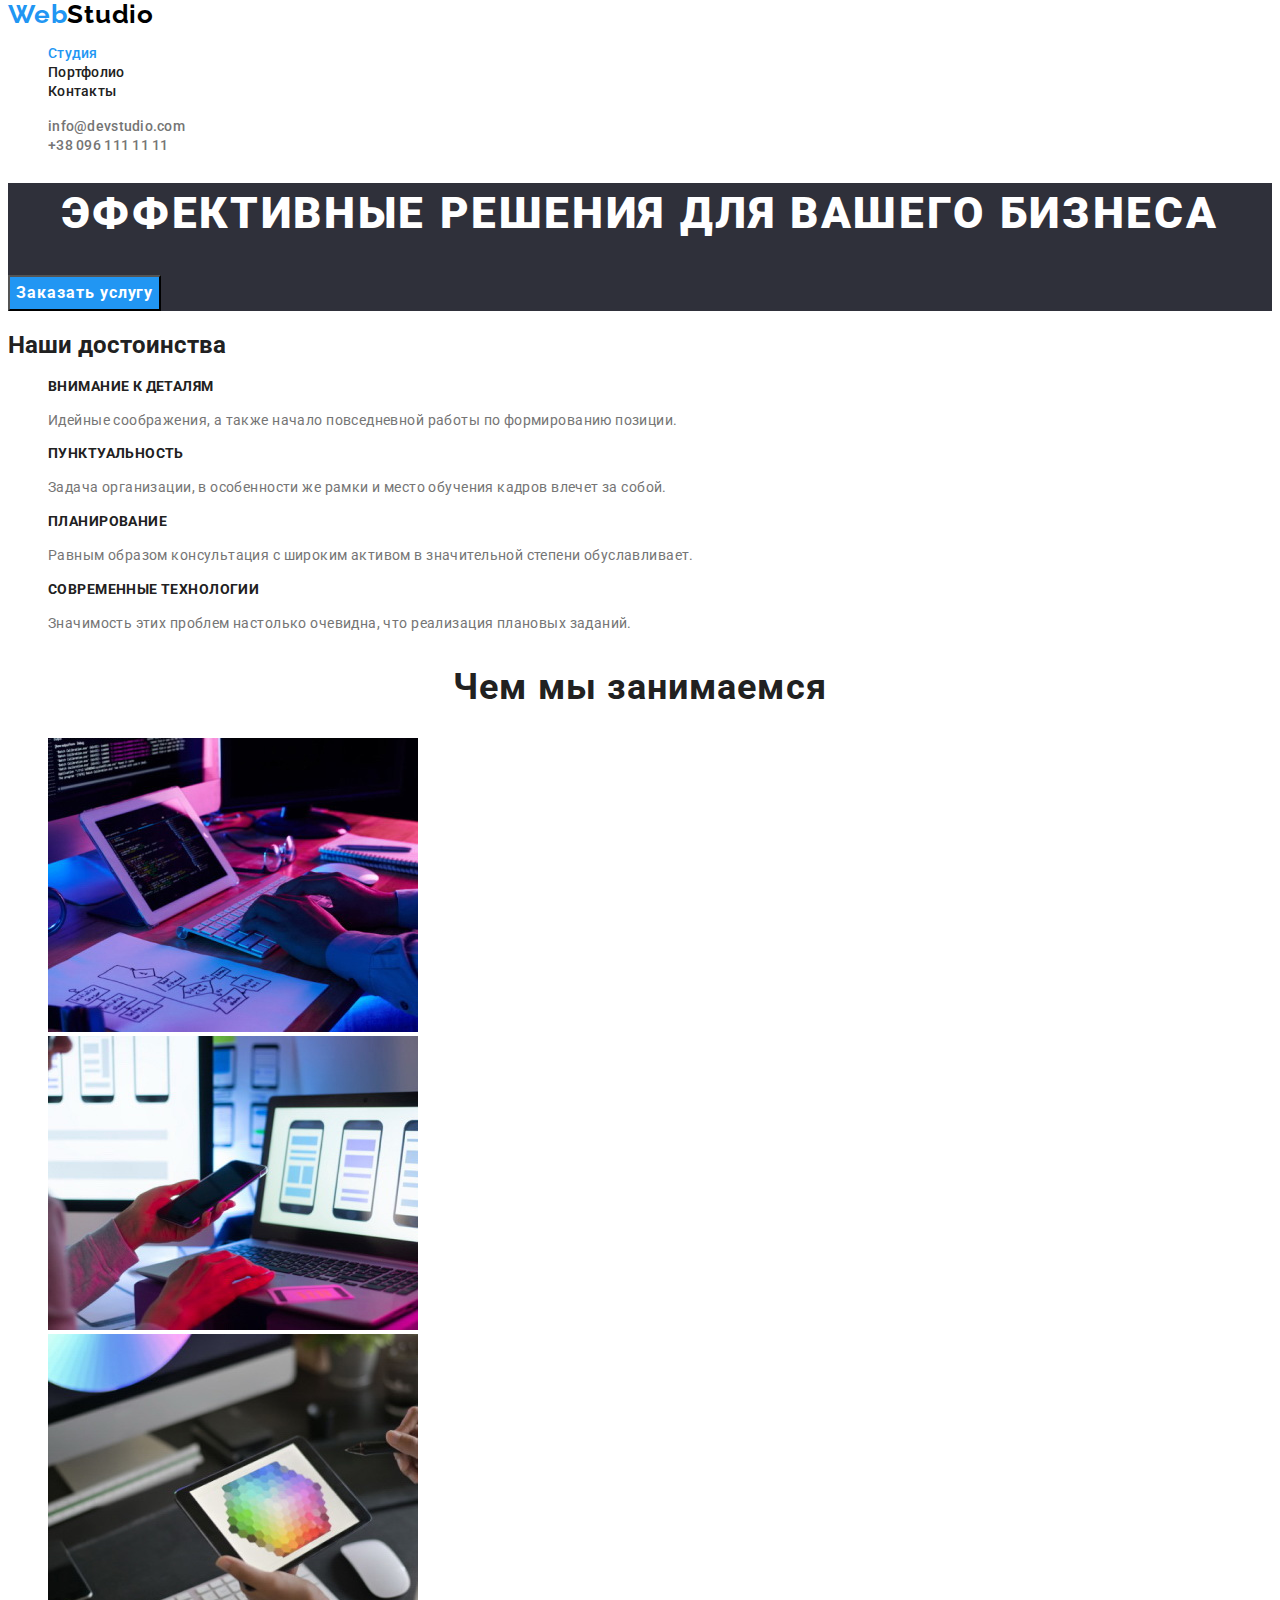
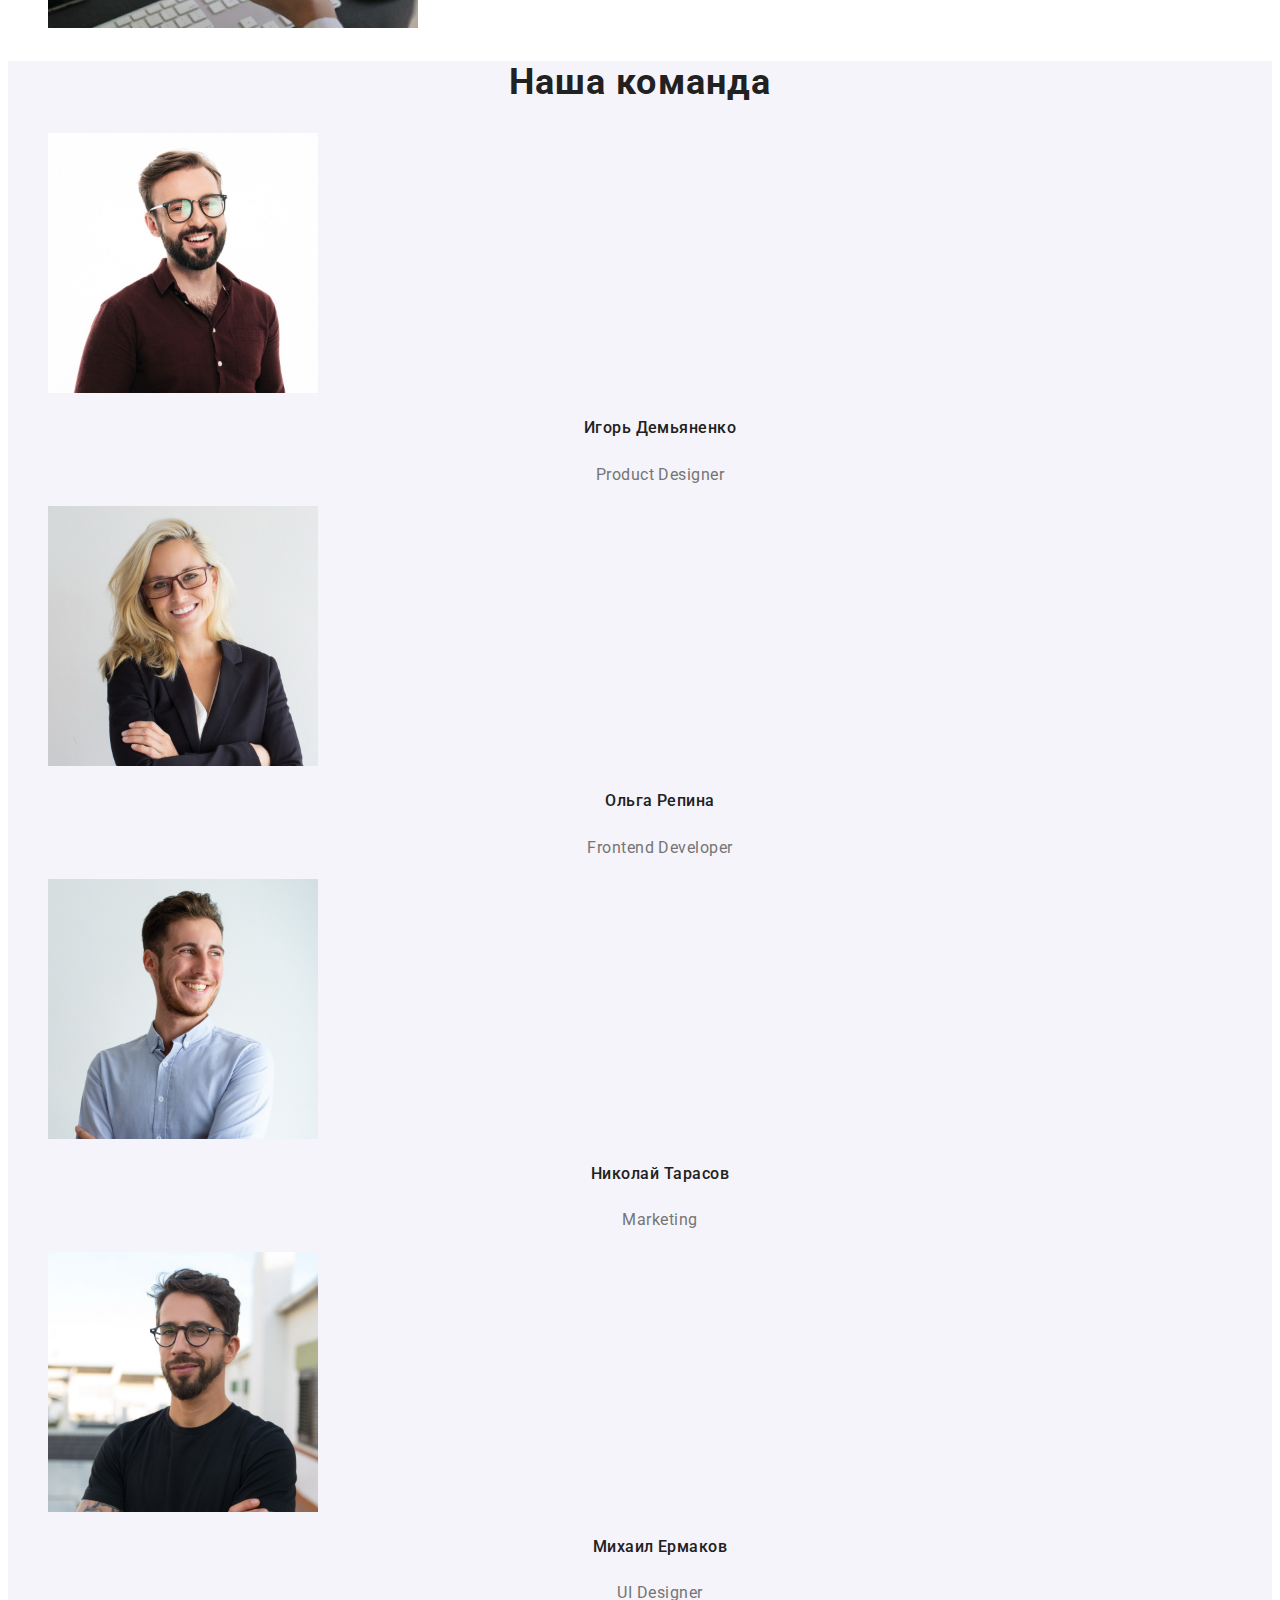
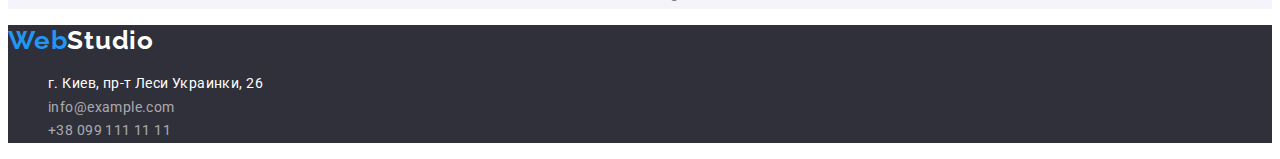
<file: index.html>
<!DOCTYPE html>
<html lang="ru">
<head>
    <meta charset="UTF-8">
    <meta http-equiv="X-UA-Compatible" content="IE=edge">
    <meta name="viewport" content="width=device-width, initial-scale=1.0">
    <title>WebStudio</title>
    <link rel="preconnect" href="https://fonts.googleapis.com">
    <link rel="preconnect" href="https://fonts.gstatic.com" crossorigin>
    <link href="https://fonts.googleapis.com/css2?family=Raleway:wght@700&family=Roboto:wght@400;500;700;900&display=swap"
        rel="stylesheet">
    <link rel="stylesheet" href="./css/styles.css">
</head>
<body class="bodypage">

         <!-- Header -->
    <header class="header">
        <nav class="header-navigation">
             <a href="./index.html" class="header-logo"><span class="header-word">Web</span>Studio</a> 
        <ul class="header-list">
            <li class="header-item">
                <a href="./index.html" class="current">Студия</a>
            </li>
            <li class="header-item">
                <a href="portfolio.html" class="link">Портфолио</a>
            </li>       
            <li class="header-item">
                <a href="" class="link">Контакты</a>
            </li>
        </ul>
        </nav>
        <ul class="header-contact-list">
            <li class="header-contact-item">
                <a href="info@devstudio.com" class="link">info@devstudio.com</a>
            </li>
            <li class="header-contact-item">
                <a href="+380961111111" class="link">+38 096 111 11 11</a>
            </li>
    </ul>
    </header>

         <!-- Main -->
    <main>

        <!-- Maine Hero -->

            <section class="hero-section">
                <h1 class="hero-title">Эффективные решения для вашего бизнеса</h1>
                <button type="button" class="button-primary">Заказать услугу</button>
            </section>

    <!-- Maine Features -->

            <section class="section">
            <h2 class="section-title">Наши достоинства</h2>
            <ul class="list">
                <li class="item">
                    <h3 class="title">Внимание к деталям</h3>
                    <p class="paragraph">Идейные соображения, а также начало повседневной работы по формированию позиции.</p>
                </li>
                <li class="item">
                    <h3 class="title">Пунктуальность</h3>
                    <p class="paragraph">Задача организации, в особенности же рамки и место обучения кадров влечет за собой.</p>
                </li>
                <li class="item">
                    <h3 class="title">Планирование</h3>
                    <p class="paragraph">Равным образом консультация с широким активом в значительной степени обуславливает.</p>
                </li>
                <li class="item">
                    <h3 class="title">Современные технологии</h3>
                    <p class="paragraph">Значимость этих проблем настолько очевидна, что реализация плановых заданий.</p>
                </li>
            </ul>
        </section>
        
    <!-- Maine What we do -->

        <section class="job-section">
            <h2 class="job-title">Чем мы занимаемся</h2>
            <ul class="job-list">
                <li class="job-item">
                    <img src="./images/1.jpg" alt="работа над проектировкой сайта" width="370">
                </li>
                <li class="job-item">
                    <img src="./images/2.jpg" alt="работа по созданию дизайна сайта" width="370">
                </li>
                <li class="job-item">
                    <img src="./images/3.jpg" alt="выбор цветов для дизайна сайта" width="370">
                </li>
            </ul>
        </section>
        
    <!-- Maine team -->

        <section class="team-section">
            <h2 class="team-title">Наша команда</h2>
            <ul class="team-list">
                <li class="team-item">
                    <img src="./images/igor.jpg" alt="наш сотрудник" width="270">
                    <h3 class="team-item-title">Игорь Демьяненко</h3>
                    <p class="team-item-paragraph">Product Designer</p>
                </li>
                <li class="team-item">
                    <img src="./images/olha.jpg" alt="наш сотрудник" width="270">
                    <h3 class="team-item-title">Ольга Репина</h3>
                    <p class="team-item-paragraph">Frontend Developer</p>
                </li>
                <li class="team-item">
                    <img src="./images/nikolay.jpg" alt="наш сотрудник" width="270">
                    <h3 class="team-item-title">Николай Тарасов</h3>
                    <p class="team-item-paragraph">Marketing</p>
                </li>
                <li class="team-item">
                    <img src="./images/mikhaylo.jpg" alt="наш сотрудник" width="270">
                    <h3 class="team-item-title">Михаил Ермаков</h3>
                    <p class="team-item-paragraph">UI Designer</p>
                </li>
            </ul>
        </section>
    </main>
    
         <!-- Footer -->
    <footer class="footer-section">
        <address>
            <a href="./index.html" class="footer-logo"><span class="footer-word">Web</span>Studio</a>
            <ul class="footer-list">
                <li class="footer-item">
                    <a href="https://www.google.com/maps/place/%D0%B1%D1%83%D0%BB.+%D0%9B%D0%B5%D1%81%D0%B8+%D0%A3%D0%BA%D1%80%D0%B0%D0%B8%D0%BD%D0%BA%D0%B8,+26,+%D0%9A%D0%B8%D0%B5%D0%B2,+02000/@50.4265807,30.5383858,17z/data=!3m1!4b1!4m5!3m4!1s0x40d4cf0e033ecbe9:0x57a4dffefec77da0!8m2!3d50.4265807!4d30.5383858" target="_blank" rel="noopener noreferrer" class="address">г. Киев, пр-т Леси Украинки, 26</a>
                </li>
                <li class="footer-item">
                    <a href="info@example.com" class="link">info@example.com</a>
                </li>
                <li class="footer-item">
                    <a href="+380991111111" class="link">+38 099 111 11 11</a>
                </li>
            </ul>
        </address>
    </footer>
</body>
</html>
</file>
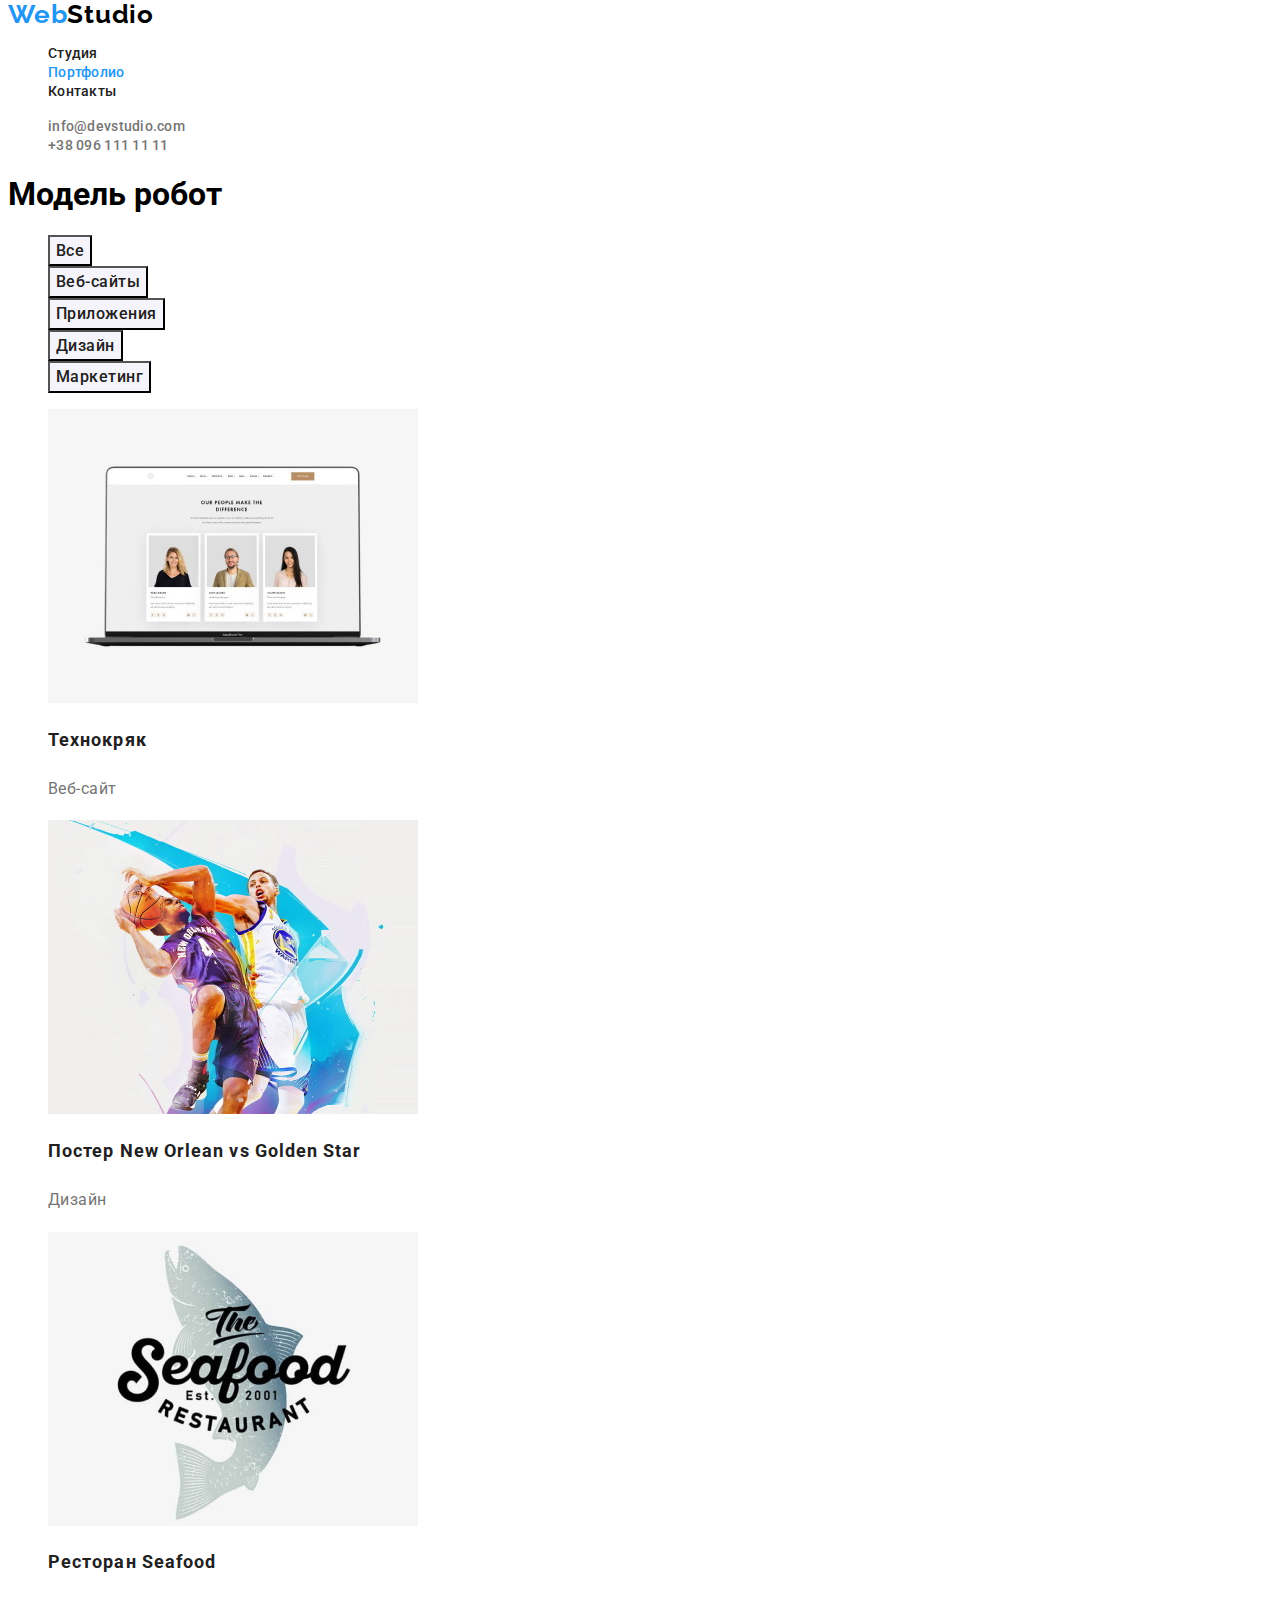
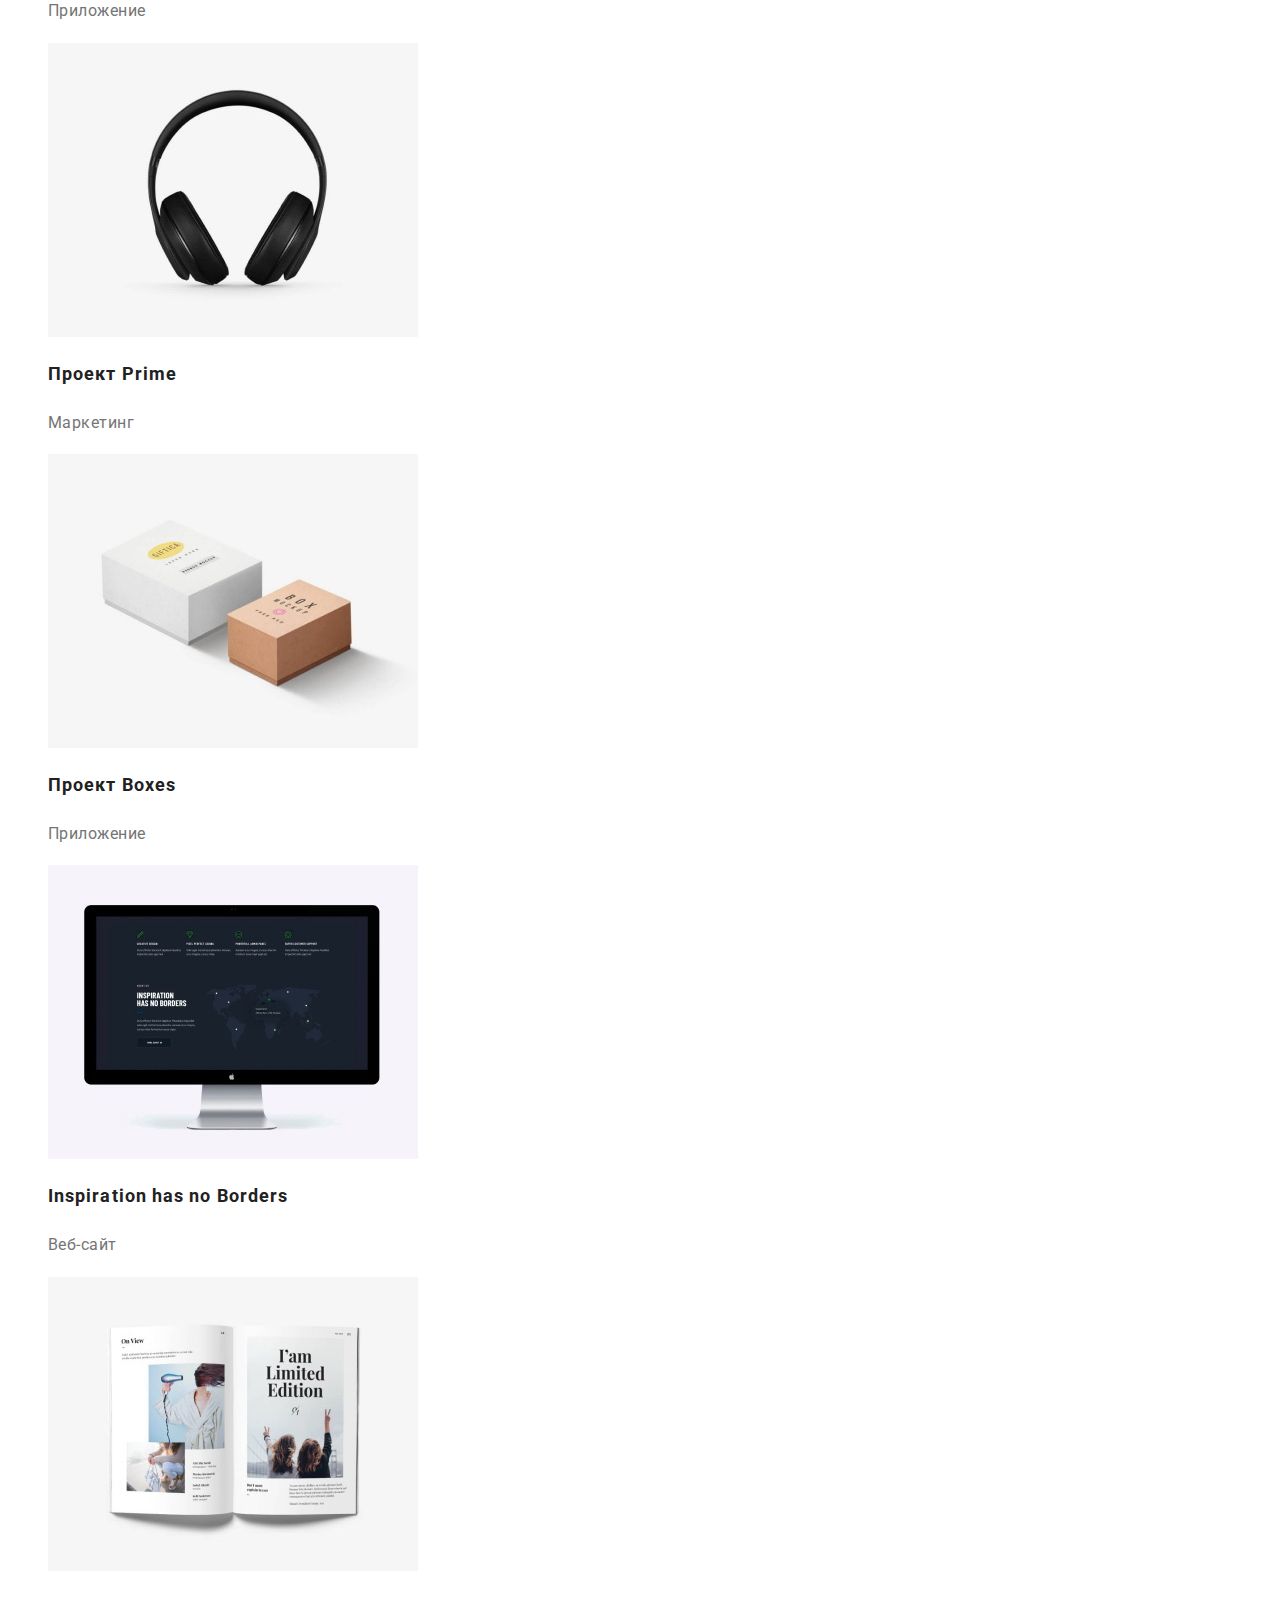
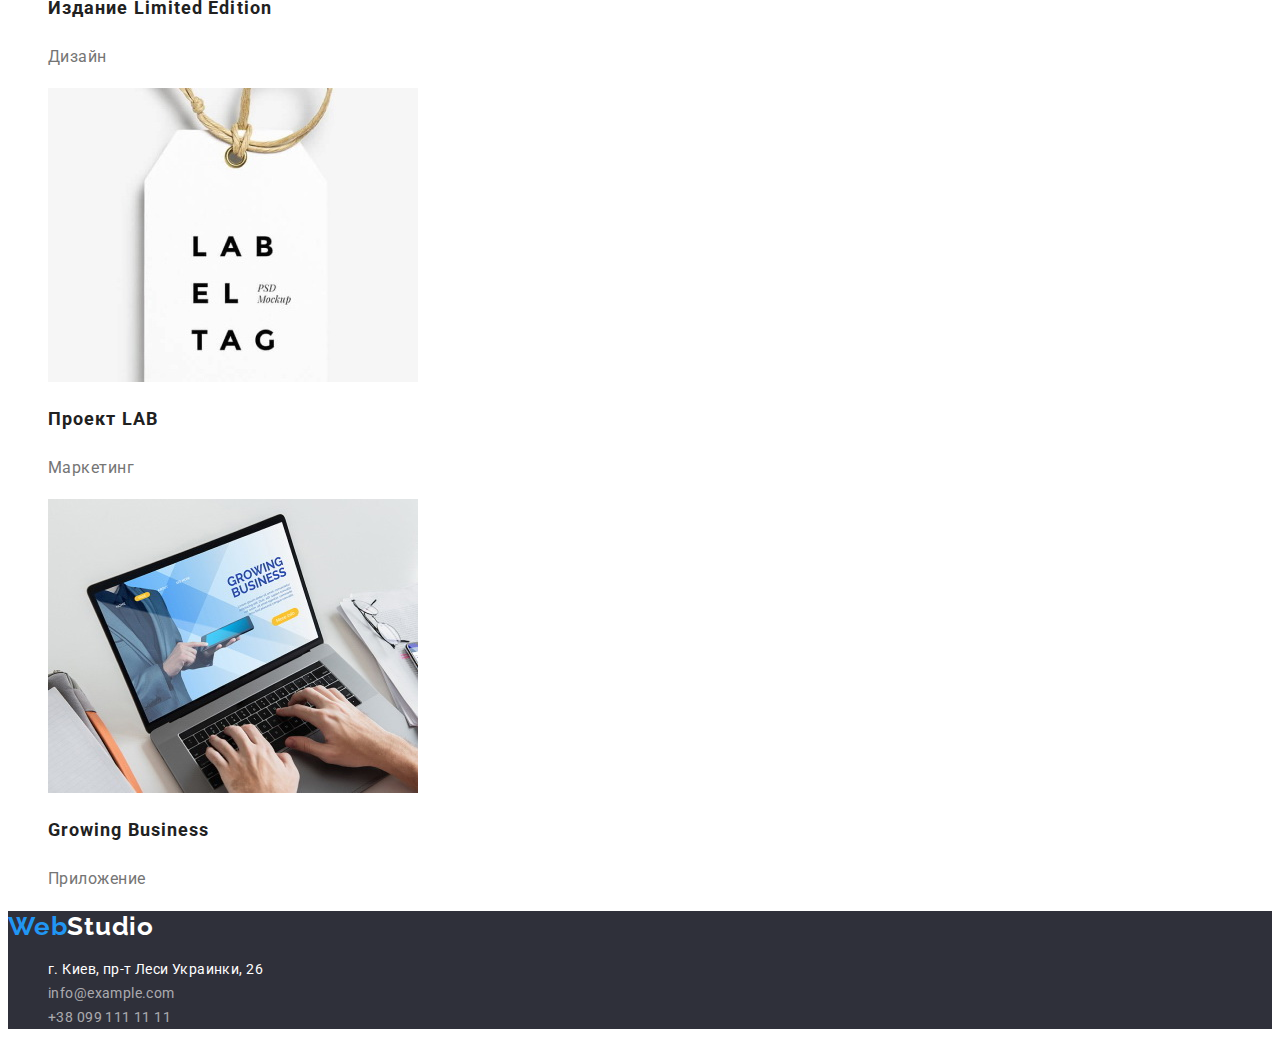
<file: portfolio.html>
<!DOCTYPE html>
<html lang="ru">

<head>
    <meta charset="UTF-8">
    <meta http-equiv="X-UA-Compatible" content="IE=edge">
    <meta name="viewport" content="width=device-width, initial-scale=1.0">
    <title>WebStudio</title>
    <link rel="preconnect" href="https://fonts.googleapis.com">
    <link rel="preconnect" href="https://fonts.gstatic.com" crossorigin>
    <link
        href="https://fonts.googleapis.com/css2?family=Raleway:wght@700&family=Roboto:wght@400;500;700;900&display=swap"
        rel="stylesheet">
    <link rel="stylesheet" href="./css/styles.css">
</head>

<body class="bodypage">

    <!-- Header -->
    <header class="header">
        <nav class="header-navigation">
            <a href="./index.html" class="header-logo"><span class="header-word">Web</span>Studio</a>
            <ul class="header-list">
                <li class="header-item">
                    <a href="./index.html" class="link">Студия</a>
                </li>
                <li class="header-item">
                    <a href="portfolio.html" class="current">Портфолио</a>
                </li>
                <li class="header-item">
                    <a href="" class="link">Контакты</a>
                </li>
            </ul>
        </nav>
        <ul class="header-contact-list">
            <li class="header-contact-item">
                <a href="info@devstudio.com" class="link">info@devstudio.com</a>
            </li>
            <li class="header-contact-item">
                <a href="+380961111111" class="link">+38 096 111 11 11</a>
            </li>
        </ul>
    </header>

         <!-- Main -->
    <main>

        <section class="model-section">
        <h1 class="title">Модель робот</h1>

         <!-- Model -->
            <ul class="model-list">
                <li class="model-item">
                    <button type="button" class="button-secondary">Все</button>
                </li>
                <li class="model-item">
                    <button type="button" class="button-secondary">Веб-сайты</button>
                </li>
                <li>
                    <button type="button" class="button-secondary">Приложения</button>
                </li>
                <li class="model-item">
                    <button type="button" class="button-secondary">Дизайн</button>
                </li>
                <li class="model-item">
                    <button type="button" class="button-secondary">Маркетинг</button>
                </li>
            </ul>

        <!-- Features -->
                <ul class="features-list">
                    <li class="features-item">
                        <img src="images/img1.jpg" alt="ноутбук з відкритим сайтом" width="370">
                        <h2 class="features-title">Технокряк</h2>
                        <p class="features-paragraph">Веб-сайт</p>
                    </li>
                    <li class="features-item">
                        <img src="images/img2.jpg" alt="постер з баскетболу" width="370">
                        <h2 class="features-title">Постер New Orlean vs Golden Star</h2>
                        <p class="features-paragraph">Дизайн</p>
                    </li>
                    <li class="features-item">
                        <img src="images/img3.jpg" alt="емблема ресторану" width="370">
                        <h2 class="features-title">Ресторан Seafood</h2>
                        <p class="features-paragraph">Приложение</p>
                    </li>
                    <li>
                        <img src="images/img4,JPG.jpg" alt="навушники" width="370">
                        <h2 class="features-title">Проект Prime</h2>
                        <p class="features-paragraph">Маркетинг</p>
                    </li>
                    <li class="features-item">
                        <img src="images/img5,JPG.jpg" alt="коробки" width="370">
                        <h2 class="features-title">Проект Boxes</h2>
                        <p class="features-paragraph">Приложение</p>
                    </li>
                    <li class="features-item">
                        <img src="images/img6,JPG.jpg" alt="екран" width="370">
                        <h2 class="features-title">Inspiration has no Borders</h2>
                        <p class="features-paragraph">Веб-сайт</p>
                    </li>
                    <li class="features-item">
                        <img src="images/img7,JPG.jpg" alt="книга" width="370">
                        <h2 class="features-title">Издание Limited Edition</h2>
                        <p class="features-paragraph">Дизайн</p>
                    </li>
                    <li class="features-item">
                        <img src="images/img8.jpg" alt="бірка" width="370">
                        <h2 class="features-title">Проект LAB</h2>
                        <p class="features-paragraph">Маркетинг</p>
                    </li>
                    <li class="features-item">
                        <img src="images/img9.jpg" alt="ноутбук з додатком" width="370">
                        <h2 class="features-title">Growing Business</h2>
                        <p class="features-paragraph">Приложение</p>
                    </li>
                </ul>
            </section>
    </main>

        <!-- Footer -->
    <footer class="footer-section">
        <address>
            <a href="./index.html" class="footer-logo"><span class="footer-word">Web</span>Studio</a>
            <ul class="footer-list">
                <li class="footer-item">
                    <a href="https://www.google.com/maps/place/%D0%B1%D1%83%D0%BB.+%D0%9B%D0%B5%D1%81%D0%B8+%D0%A3%D0%BA%D1%80%D0%B0%D0%B8%D0%BD%D0%BA%D0%B8,+26,+%D0%9A%D0%B8%D0%B5%D0%B2,+02000/@50.4265807,30.5383858,17z/data=!3m1!4b1!4m5!3m4!1s0x40d4cf0e033ecbe9:0x57a4dffefec77da0!8m2!3d50.4265807!4d30.5383858"
                        target="_blank" rel="noopener noreferrer" class="address">г. Киев, пр-т Леси Украинки, 26</a>
                </li>
                <li class="footer-item">
                    <a href="info@example.com" class="link">info@example.com</a>
                </li>
                <li class="footer-item">
                    <a href="+380991111111" class="link">+38 099 111 11 11</a>
                </li>
            </ul>
        </address>
    </footer>
    </body>
    
    </html>
</file>
<file: css/styles.css>
:root {
    --primary-text-color: #212121;
    --secondary-text-color: #757575;
    --accent-color: #2196F3;
    --white-color: #FFFFFF;
}
                                      
         /* index.html */
.bodypage {
    background-color: var(--white-color);
    font-family: Roboto, sans-serif;
}
ul {
    list-style: none;
}
        /* Header */
.header-logo {
    color: #000000;
    font-family: Raleway, sans-serif;
    font-weight: 700;
    font-size: 26px;
    line-height: 1.2px;
    letter-spacing: 0.03em;
    text-decoration: none;
}
.header-word {
    color: var(--accent-color);
}
.header-list a {
    color: var(--primary-text-color);
    font-weight: 500;
    font-size: 14px;
    line-height: 1.14;
    letter-spacing: 0.02em;
    text-decoration: none;
}

.header-list a:hover,
.header-list a:focus {
    color: var(--accent-color);
}

.header-list a.current {
    color: var(--accent-color);
}
.header-contact-list a {
    color: var(--secondary-text-color);
    font-weight: 500;
    font-size: 14px;
    line-height: 1.14;
    letter-spacing: 0.02em;
    text-decoration: none;
}
.header-contact-list a:hover,
.header-contact-list a:focus {
    color: var(--accent-color);
}

         /* Maine */
/* Hero */
.hero-section {
    color: var(--white-color);
    background-color: #2F303A;
}
.hero-title {
    font-weight: 900;
    font-size: 44px;
    line-height: 1.4;
    text-align: center;
    letter-spacing: 0.06em;
    text-transform: uppercase;
}
.button-primary {
    color: var(--white-color);
    background-color: var(--accent-color);
    font-family: inherit;
    font-weight: 700;
    font-size: 16px;
    line-height: 1.9;
    letter-spacing: 0.06em;
    cursor: pointer;
}

/* Features */
.section-title {
    color: var(--primary-text-color);
}
.list .title {
    color: var(--primary-text-color);
    font-weight: 700;
    font-size: 14px;
    line-height: 1.14;
    letter-spacing: 0.03em;
    text-transform: uppercase;
}
.list .paragraph {
    color: var(--secondary-text-color);
    font-weight: 400;
    font-size: 14px;
    line-height: 1.7;
    letter-spacing: 0.03em;
}

/* What we do */
.job-title {
    color: var(--primary-text-color);
    font-weight: 700;
    font-size: 36px;
    line-height: 1.17;
    text-align: center;
    letter-spacing: 0.03em;
}

/* Team */
.team-section {
    background-color: #F5F4FA;
}
.team-title {
    color: var(--primary-text-color);
    font-weight: 700;
    font-size: 36px;
    line-height: 1.17;
    text-align: center;
    letter-spacing: 0.03em;
}
.team-list .team-item-title {
    color: var(--primary-text-color);
    font-weight: 500;
    font-size: 16px;
    line-height: 1.9;
    text-align: center;
    letter-spacing: 0.03em;
}
.team-list .team-item-paragraph {
    color: var(--secondary-text-color);
    font-weight: 400;
    font-size: 16px;
    line-height: 1.9;
    text-align: center;
    letter-spacing: 0.03em;
}

         /* Footer */
.footer-section {
    background-color: #2F303A;
}
.footer-logo {
    color: var(--white-color);
    font-family: Raleway, sans-serif;
    font-style: normal;
    font-weight: 700;
    font-size: 26px;
    line-height: 1.2;
    letter-spacing: 0.03em;
    text-decoration: none;
}
.footer-word {
    color: var(--accent-color);
}
.footer-list .address {
    color: var(--white-color);
    font-style: normal;
    font-weight: 400;
    font-size: 14px;
    line-height: 1.7;
    letter-spacing: 0.03em;
    text-decoration: none;
}
.footer-list .link {
    color: rgba(255, 255, 255, 0.6);
    font-style: normal;
    font-weight: 400;
    font-size: 14px;
    line-height: 1.7;
    letter-spacing: 0.03em;
    text-decoration: none;
}
.footer-list a:hover,
.footer-list a:focus {
    color: var(--accent-color);
}

         /* PORTFOLIO.HTML */

/* Maine Model */
.button-secondary {
    color: var(--primary-text-color);
    background-color: #F5F4FA;
    font-family: inherit;
    font-weight: 500;
    font-size: 16px;
    line-height: 1.6;
    text-align: center;
    letter-spacing: 0.03em;
    cursor: pointer;
}
.button-secondary:hover,
.button-secondary:focus {
    color: var(--white-color);
    background-color: var(--accent-color);
}
.features-list .features-title {
    color: var(--primary-text-color);
    font-weight: 700;
    font-size: 18px;
    line-height: 2;
    letter-spacing: 0.06em;
}
.features-list .features-paragraph {
    color: var(--secondary-text-color);
    font-weight: 400;
    font-size: 16px;
    line-height: 1.9;
    letter-spacing: 0.03em;
}
</file>
